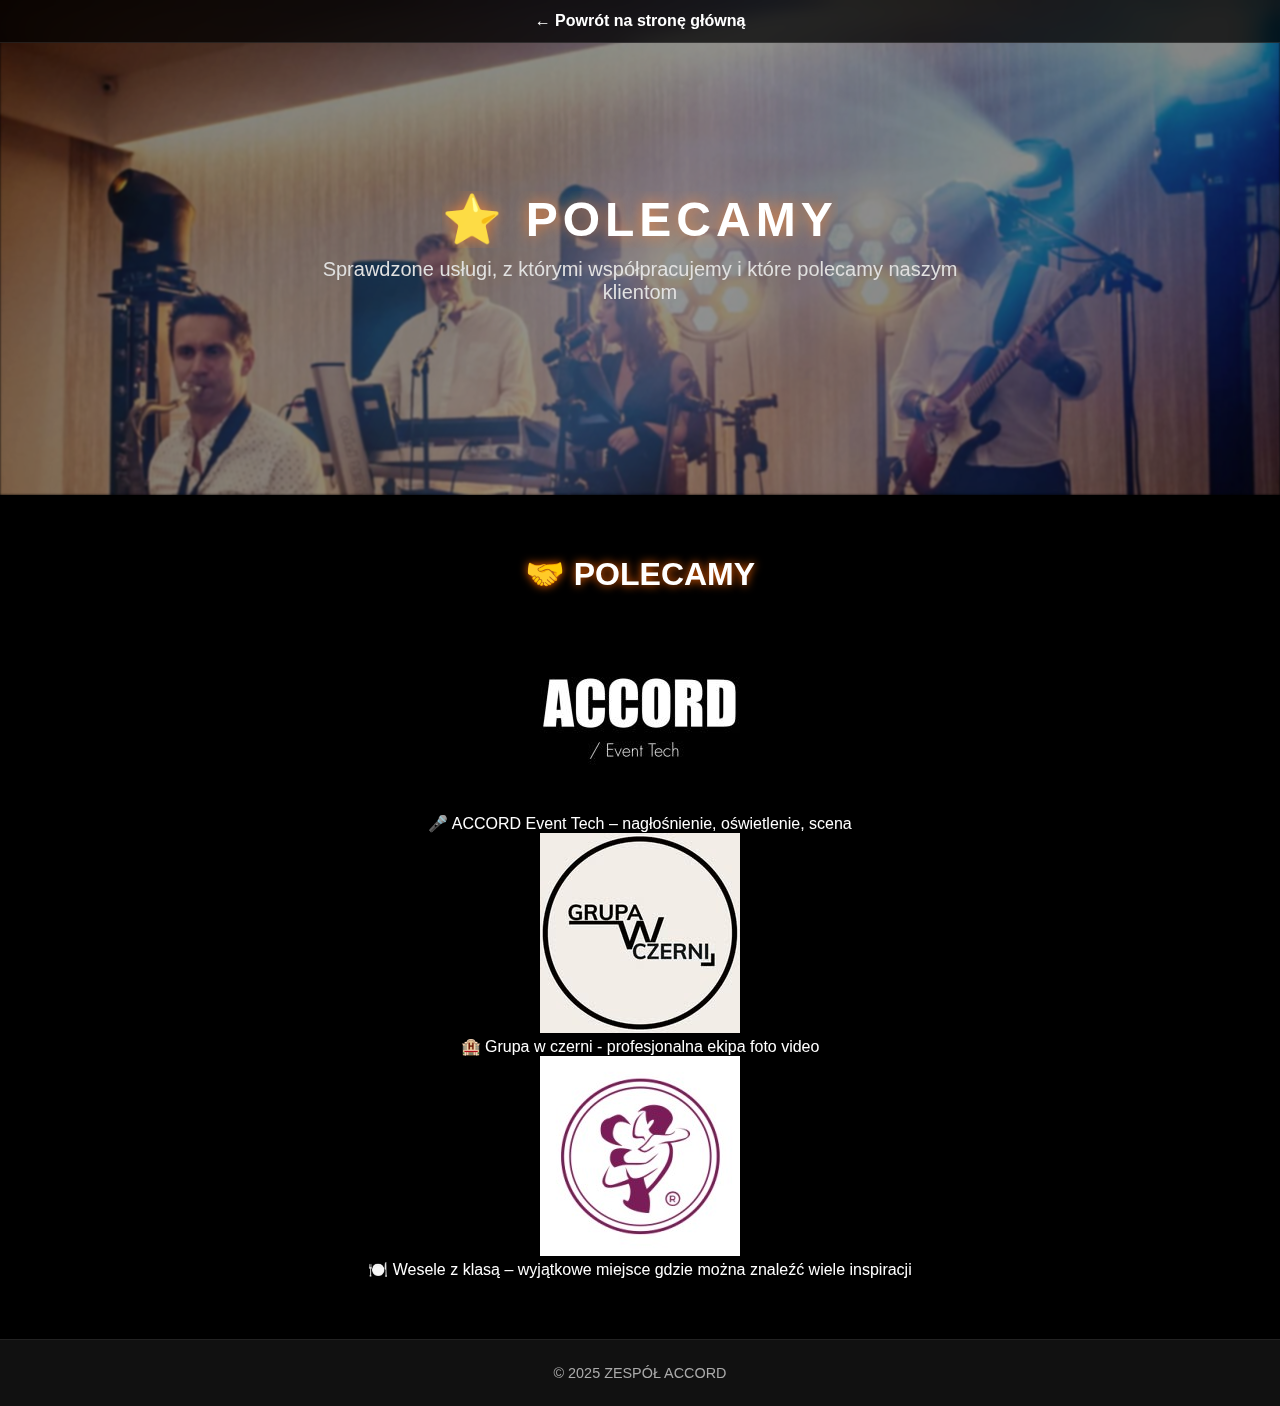
<file: polecamy.html>
<!DOCTYPE html>
<html lang="pl">
<head>
<meta charset="UTF-8">
<meta name="viewport" content="width=device-width, initial-scale=1.0">
<title>Zespół ACCORD – Polecamy</title>
<meta name="description" content="Zespół ACCORD – muzyka na żywo, koncerty i wesela w Koninie i okolicach. Sprawdź nasze występy i zobacz, jak bawimy gości!">
  <meta name="keywords" content="zespół ACCORD filmy, nagrania demo, muzyka na żywo Konin, wesele, koncert, zespół muzyczny, film, YouTube">
  <meta name="robots" content="index, follow">
  <link rel="canonical" href="https://zespolaccord.pl/polecamy.html">
<link rel="stylesheet" href="style.css">
</head>
<body>

<header>
  <div class="header-bg"></div>
  <h1>⭐ POLECAMY</h1>
  <p>Sprawdzone usługi, z którymi współpracujemy i które polecamy naszym klientom</p>
</header>

<nav>
  <a href="index.html">← Powrót na stronę główną</a>
</nav>

<section id="polecamy">
  <h2>🤝 Polecamy</h2>

  <div class="partnerzy">
    <div class="partner">
      <a href="https://accordeventtech.pl" target="_blank">
        <img src="accordevent1.jpg" alt="ACCORD Event Tech – technika estradowa">
      </a>
      <p>🎤 ACCORD Event Tech – nagłośnienie, oświetlenie, scena</p>
    </div>

    <div class="partner">
      <a href="https://www.facebook.com/grupawczerni/" target="_blank">
        <img src="grupawczerni.jpg" alt="Grupa w czerni">
      </a>
      <p>🏨 Grupa w czerni - profesjonalna ekipa foto video</p>
    </div>

    <div class="partner">
      <a href="https://www.weselezklasa.pl/" target="_blank">
        <img src="weselezklasa.jpg" alt="Portal weselny">
      </a>
      <p>🍽️ Wesele z klasą – wyjątkowe miejsce gdzie można znaleźć wiele inspiracji</p>
    </div>
  </div>
</section>


<footer>
  <p>© 2025 ZESPÓŁ ACCORD</p>
</footer>

</body>
</html>
</file>
<file: style.css>
/* ====== Ogólne ====== */
body {
  margin: 0;
  font-family: "Poppins", Arial, sans-serif;
  background-color: #000;
  color: #fff;
  overflow-x: hidden;
}

h1, h2, h3, p {
  margin: 0;
  padding: 0;
}

section {
  padding: 60px 20px;
  text-align: center;
}

/* ====== Nagłówek ====== */
header {
  position: relative;
  height: 55vh;
  overflow: hidden;
  color: white;
  text-align: center;
  display: flex;
  flex-direction: column;
  justify-content: center;
  align-items: center;
}

/* 🔸 tło w osobnej warstwie — z ruchem i rozmyciem */
header::before {
  content: "";
  position: absolute;
  inset: 0;
  background: url('accord1.JPG') center/cover no-repeat;
  background-attachment: fixed;
  filter: blur(1px) brightness(0.55);
  animation: moveBackground 40s ease-in-out infinite alternate,
             lightSweepBg 6s linear infinite; /* ✨ refleks na tle */
  z-index: 0;
}

/* 🔸 efekt światła przesuwającego się po tle */
@keyframes lightSweepBg {
  0% { background-position: 0% 50%; }
  50% { background-position: 100% 50%; }
  100% { background-position: 0% 50%; }
}

/* 🔸 ruch tła (subtelne przesunięcie i skalowanie) */
@keyframes moveBackground {
  0% { transform: scale(1) translate(0, 0); }
  50% { transform: scale(1.05) translate(-2%, 2%); }
  100% { transform: scale(1) translate(0, 0); }
}


/* 🔸 napis główny z efektem błysku */
header h1 {
  font-size: 3em;
  text-transform: uppercase;
  letter-spacing: 5px;
  font-weight: 800;
  color: #fff;
  position: relative;
  z-index: 2;
  overflow: hidden;
  text-shadow: 0 0 15px rgba(255, 120, 30, 0.8);
}
/* ✨ błysk przechodzący przez napis */
header h1::after {
  content: "";
  position: absolute;
  top: 0;
  left: -100%;
  width: 60%;
  height: 100%;
  background: linear-gradient(
    120deg,
    transparent 0%,
    rgba(255, 255, 255, 0.7) 50%,
    transparent 100%
  );
  animation: shine 4s ease-in-out infinite;
}
@keyframes shine {
  0% { left: -100%; }
  50% { left: 100%; }
  100% { left: 100%; }
}
/* 🔸 napis pod głównym tytułem */
header p {
  font-size: 1.25em; /* lekko większe */
  margin-top: 10px;
  max-width: 700px;
  color: #ddd;
  position: relative;
  z-index: 2;
}
/* 🔸 pasek z instrumentami (wolniejszy ruch i większe litery) */
.banner-text span {
  display: inline-block;
  padding-left: 100%;
  animation: moveBanner 18s linear infinite; /* wolniej */
  color: #ff6600;
  font-weight: bold;
  font-size: 1.35em;
  text-shadow: 0 0 10px rgba(255, 100, 0, 0.7);
}

@keyframes moveBanner {
  0% { transform: translateX(100%); }
  100% { transform: translateX(-100%); }
}
/* ✨ ruchomy refleks na całym nagłówku */
header::after {
  content: "";
  position: absolute;
  inset: 0;
  background: linear-gradient(
    120deg,
    rgba(255, 255, 255, 0) 0%,
    rgba(255, 255, 200, 0.25) 40%,
    rgba(255, 255, 255, 0.4) 50%,
    rgba(255, 200, 150, 0.25) 60%,
    rgba(255, 255, 255, 0) 100%
  );
  animation: sweepAcross 8s linear infinite;
  z-index: 2;
  pointer-events: none;
  mix-blend-mode: screen;
  opacity: 0.4; /* 🔸 mocniejszy efekt (zwiększono z 0.6 do 0.9) */
  filter: blur(2px); /* 🔸 lekko rozmyty, żeby wyglądał jak prawdziwe światło */
}

/* 🔸 animacja przechodzenia refleksu z prawej do lewej */
@keyframes sweepAcross {
  0% { transform: translateX(100%) rotate(0deg); }
  50% { transform: translateX(-50%) rotate(0deg); }
  100% { transform: translateX(-100%) rotate(0deg); }
}





/* 🔸 przycisk CTA */
.cta-button {
  display: inline-block;
  margin-top: 25px;
  padding: 12px 28px;
  background: #ff6600;
  color: #fff;
  font-weight: bold;
  border-radius: 40px;
  text-decoration: none;
  box-shadow: 0 0 15px #ff6600;
  animation: pulse 1.8s infinite;
  font-size: 1em;
  position: relative;
  z-index: 2;
}

@keyframes pulse {
  0% { box-shadow: 0 0 10px #ff6600; transform: scale(1); }
  50% { box-shadow: 0 0 25px #ff3300; transform: scale(1.05); }
  100% { box-shadow: 0 0 10px #ff6600; transform: scale(1); }
}

/* 🔸 górny pasek z instrumentami */
.banner-text {
  position: absolute;
  bottom: 45px;
  width: 100%;
  white-space: nowrap;
  overflow: hidden;
  z-index: 2;
}

.banner-text span {
  display: inline-block;
  padding-left: 100%;
  animation: moveBanner 22s linear infinite;
  color: #ff6600;
  font-weight: bold;
  font-size: 1.5em;
  text-shadow: 0 0 12px rgba(255, 100, 0, 0.7);
}

@keyframes moveBanner {
  0% { transform: translateX(100%); }
  100% { transform: translateX(-100%); }
}

/* 🔸 dolny pasek (Facebook + Muzyka na żywo) */
.running-text {
  position: relative;
  bottom: 0;
  width: 100%;
  white-space: nowrap;
  overflow: hidden;
  background: #000;
  border-top: 1px solid #222;
  padding: 8px 0;
}

.running-text span {
  display: inline-block;
  padding-left: 100%;
  animation: moveFooter 22s linear infinite;
  color: #ffaa33;
  font-weight: bold;
  font-size: 1.50em;
  text-shadow: 0 0 8px rgba(255, 180, 60, 0.7);
}

@keyframes moveFooter {
  0% { transform: translateX(100%); }
  100% { transform: translateX(-100%); }
}

/* ====== Nawigacja ====== */
nav {
  position: fixed;
  top: 0;
  left: 0;
  right: 0;
  /* 🔸 półprzezroczyste, ciemne tło z rozmyciem */
  background: rgba(0, 0, 0, 0.75);
  backdrop-filter: blur(8px);
  -webkit-backdrop-filter: blur(8px); /* dla Safari */
  
  text-align: center;
  padding: 12px 0;
  z-index: 100;
  border-bottom: 1px solid rgba(255, 255, 255, 0.1);
  transition: background 0.4s ease;
}

/* 🔸 kolor i animacja linków */
nav a {
  color: #fff;
  text-decoration: none;
  margin: 0 18px;
  font-weight: bold;
  transition: color 0.3s, text-shadow 0.3s;
}

nav a:hover {
  color: #ff6600;
  text-shadow: 0 0 10px #ff3300;
}


body {
  scroll-padding-top: 70px;
}

/* ====== Sekcje ====== */
section h2 {
  font-size: 2em;
  margin-bottom: 20px;
  text-transform: uppercase;
  text-shadow: 0 0 10px #ff6600;
}

.oferta {
  display: flex;
  flex-wrap: wrap;
  justify-content: center;
  gap: 25px;
}

.oferta div {
  position: relative; /* konieczne, żeby działał ::before */
  border-radius: 15px;
  padding: 20px;
  width: 260px;
  min-height: 100px;
  color: #fff;
  overflow: hidden;
  text-align: center;
  transition: transform 0.3s, box-shadow 0.3s;
  box-shadow: 0 0 10px #111;
}

/* 🔸 tło indywidualne dla każdego kafelka */
.oferta div:nth-child(1) {
  background: url('background.jpg') center/cover no-repeat;
}
.oferta div:nth-child(2) {
  background: url('background.jpg') center/cover no-repeat;
}
.oferta div:nth-child(3) {
  background: url('background.jpg') center/cover no-repeat;
}

/* 🔸 przyciemnienie i rozmycie (overlay) */
.oferta div::before {
  content: "";
  position: absolute;
  top: 0; left: 0;
  width: 100%; height: 100%;
  background: linear-gradient(to bottom right, rgba(0,0,0,0.7), rgba(0,0,0,0.4));
  backdrop-filter: blur(2px);
  border-radius: 15px;
  z-index: 0;
}

/* 🔸 tekst nad przyciemnieniem */
.oferta div h3,
.oferta div p {
  position: relative;
  z-index: 1;
}

/* 🔸 efekt hover */
.oferta div:hover {
  transform: scale(1.05);
  box-shadow: 0 0 25px rgba(255, 102, 0, 0.5);
}
/* ====== Galeria ====== */
.galeria {
  display: flex;
  flex-wrap: wrap;
  justify-content: center;
  gap: 22px;
  row-gap: 8px; 
}


.galeria img {
  width: 220px;
  height: 220px;
  object-fit: cover;
  border-radius: 10px;
  transition: transform 0.3s, box-shadow 0.3s;
  box-shadow: 0 0 10px #000;
}

.galeria img:hover {
  transform: scale(1.06);
  box-shadow: 0 0 20px #ff6600;
}

/* ====== Kontakt ====== */
#kontakt p {
  line-height: 1.6em;
  font-size: 1.05em;
}

.social-icons {
  margin-top: 20px;
}

.social-icons a img {
  filter: drop-shadow(0 0 6px #ff6600);
  transition: transform 0.3s;
}

.social-icons a img:hover {
  transform: scale(1.1);
}

/* ====== Stopka ====== */
footer {
  background: #111;
  text-align: center;
  padding: 25px;
  font-size: 0.9em;
  color: #aaa;
  border-top: 1px solid #222;
}

/* ====== Animacje sekcji ====== */
@keyframes fadeInUp {
  from { opacity: 0; transform: translateY(30px); }
  to { opacity: 1; transform: translateY(0); }
}

section {
  animation: fadeInUp 0.8s ease both;
}
iframe {
  position: relative;
  z-index: 10;
  display: block;
  margin: 20px auto;
  border-radius: 10px;
  box-shadow: 0 0 15px rgba(255, 102, 0, 0.5);
}
.video-container {
  position: relative;
  width: 100%;
  max-width: 560px;
  margin: 0 auto;
  cursor: pointer;
}

.video-container img {
  width: 100%;
  border-radius: 10px;
  display: block;
  box-shadow: 0 0 15px rgba(255, 102, 0, 0.5);
  transition: transform 0.3s, box-shadow 0.3s;
}

.video-container:hover img {
  transform: scale(1.03);
  box-shadow: 0 0 25px rgba(255, 102, 0, 0.8);
}

.play-button {
  position: absolute;
  top: 50%;
  left: 50%;
  transform: translate(-50%, -50%);
  font-size: 3em;
  color: white;
  text-shadow: 0 0 15px rgba(0,0,0,0.8);
  pointer-events: none;
}
/* ====== SEKCJA FILMY ====== */
#filmy {
  text-align: center;
  padding: 70px 20px;
  background: black;
  color: white;
}

#filmy h2 {
  font-size: 2.2rem;
  color: #ff6600;
  margin-bottom: 40px;
  text-shadow: 0 0 15px rgba(255, 102, 0, 0.8);
}

/* Grid na filmy */
.filmy-grid {
  display: grid;
  grid-template-columns: repeat(auto-fit, minmax(320px, 1fr));
  gap: 40px;
  justify-items: center;
  align-items: start;
  max-width: 1100px;
  margin: 0 auto 50px auto;
}

.video-thumb {
  position: relative;
  cursor: pointer;
  overflow: hidden;
  border-radius: 15px;
  transition: transform 0.3s, box-shadow 0.3s;
}
.video-thumb:hover {
  transform: scale(1.03);
  box-shadow: 0 0 25px rgba(255, 102, 0, 0.6);
}

.video-thumb img {
  width: 100%;
  display: block;
  border-radius: 10px;
  filter: brightness(0.9);
  transition: filter 0.3s;
}
.video-thumb:hover img {
  filter: brightness(1);
}

.play-button {
  position: absolute;
  top: 50%;
  left: 50%;
  transform: translate(-50%, -50%);
  width: 80px;
  height: 80px;
  background: rgba(255, 102, 0, 0.9);
  border-radius: 50%;
  font-size: 40px;
  color: white;
  display: flex;
  justify-content: center;
  align-items: center;
  transition: all 0.3s;
}
.video-thumb:hover .play-button {
  background: rgba(255, 150, 0, 1);
}

.video-thumb p {
  margin-top: 10px;
  color: #ccc;
  font-size: 1rem;
}

/* Przycisk YouTube */
.youtube-btn {
  display: inline-block;
  background: #ff6600;
  color: white;
  padding: 12px 25px;
  border-radius: 30px;
  text-decoration: none;
  font-weight: 600;
  letter-spacing: 0.5px;
  box-shadow: 0 0 10px #ff6600;
  transition: all 0.3s ease;
}
.youtube-btn:hover {
  background: #ff8533;
  box-shadow: 0 0 20px #ff6600;
}
</file>
